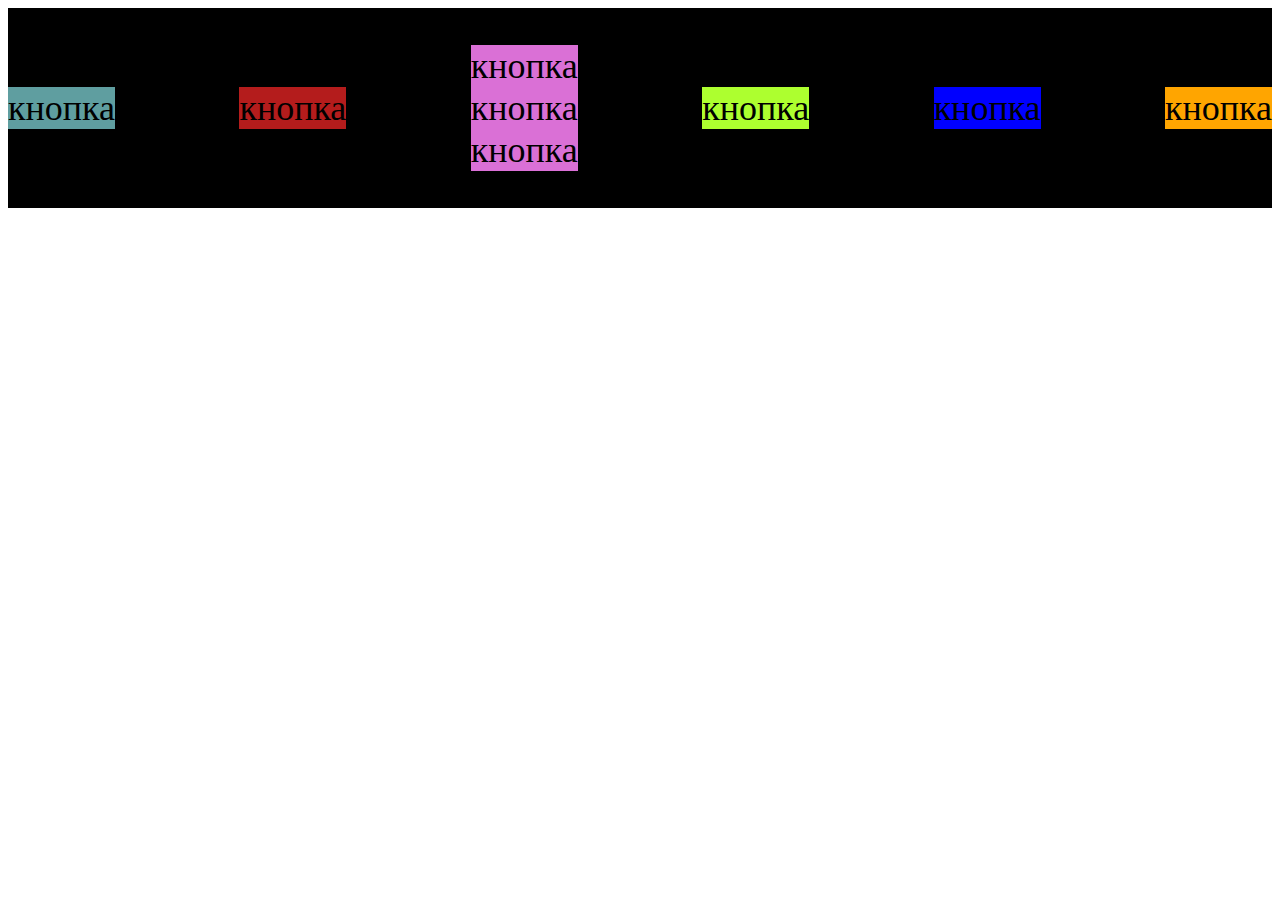
<file: flex.html>
<!DOCTYPE html>
<html lang="en">
<head>
    <meta charset="UTF-8">
    <meta http-equiv="X-UA-Compatible" content="IE=edge">
    <meta name="viewport" content="width=device-width, initial-scale=1.0">
    <title>Flex</title>
    <link rel="stylesheet" href="flex.css">
</head>
<body>
    <div class="flex-container">
        <div class="flex-item">кнопка</div>
        <div class="flex-item">кнопка</div>
        <div class="flex-item">кнопка<br>кнопка<br>кнопка</div>
        <div class="flex-item">кнопка</div>
        <div class="flex-item">кнопка</div>
        <div class="flex-item">кнопка</div>
    </div>
</body>
</html>
</file>
<file: flex.css>
.flex-container {
    background-color: black;
    height: 200px;
    font-size: 36px;
    display: flex;
    flex-wrap: wrap;
    justify-content: space-between;
    align-items: center;
}

.flex-item:nth-child(1) {
    background-color: cadetblue;
}

.flex-item:nth-child(2) {
    background-color: rgb(180, 28, 28);
}

.flex-item:nth-child(3) {
    background-color: orchid;
}

.flex-item:nth-child(4) {
    background-color: greenyellow;
}

.flex-item:nth-child(5) {
    background-color: blue;
}
.flex-item:nth-child(6) {
    background-color: orange;
}
</file>
